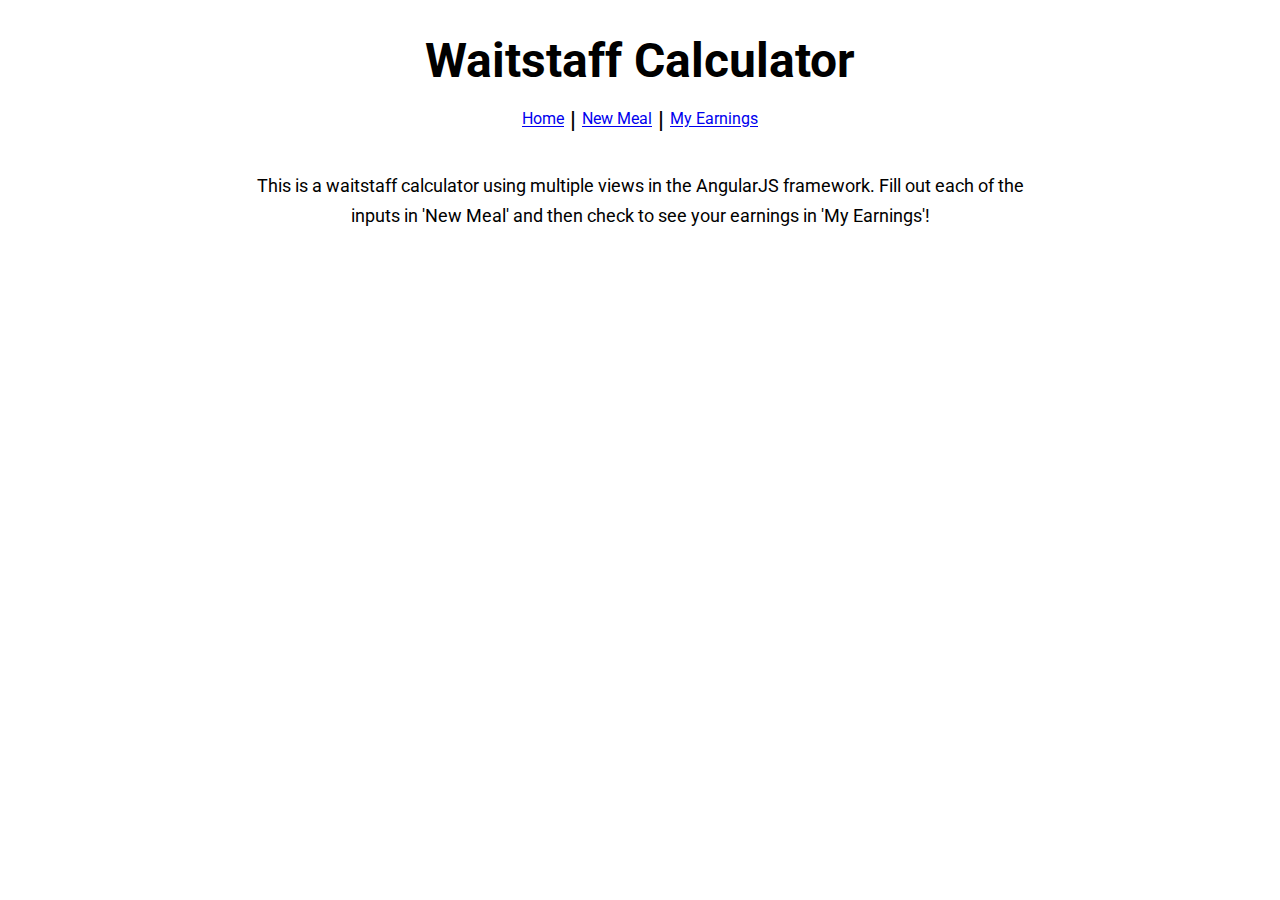
<file: index.html>
<!DOCTYPE html>
<html lang="en" ng-app="waitstaff">
<head>
	<meta charset="UTF-8">
	<title>Waitstaff Calculator</title>
	<link href='https://fonts.googleapis.com/css?family=Roboto' rel='stylesheet' type='text/css'>
	<link rel="stylesheet" href="main.css">
	<script type="text/javascript" src="bower_components/angular/angular.js"></script>
	<script type="text/javascript" src="bower_components/angular-route/angular-route.js"></script>
	 <script type="text/javascript" src="bower_components/angular-animate/angular-animate.js"></script>
	<script type="text/javascript" src="app.js"></script>
</head>
<body>
	<section class="main-content">
		<h1>Waitstaff Calculator</h1>
		<nav>
			<a href="#/">Home</a><span> | </span>
			<a href="#/meal">New Meal</a><span> | </span>
			<a href="#/earnings">My Earnings</a>
		</nav>

		<div ng-view class="animate-view"></div>

	</section>
</body>
</html>
</file>
<file: main.css>
/*! normalize.css v3.0.2 | MIT License | git.io/normalize */

/**
 * 1. Set default font family to sans-serif.
 * 2. Prevent iOS text size adjust after orientation change, without disabling
 *    user zoom.
 */

html {
  font-family: sans-serif; /* 1 */
  -ms-text-size-adjust: 100%; /* 2 */
  -webkit-text-size-adjust: 100%; /* 2 */
}

/**
 * Remove default margin.
 */

body {
  margin: 0;
}

/* HTML5 display definitions
   ========================================================================== */

/**
 * Correct `block` display not defined for any HTML5 element in IE 8/9.
 * Correct `block` display not defined for `details` or `summary` in IE 10/11
 * and Firefox.
 * Correct `block` display not defined for `main` in IE 11.
 */

article,
aside,
details,
figcaption,
figure,
footer,
header,
hgroup,
main,
menu,
nav,
section,
summary {
  display: block;
}

/**
 * 1. Correct `inline-block` display not defined in IE 8/9.
 * 2. Normalize vertical alignment of `progress` in Chrome, Firefox, and Opera.
 */

audio,
canvas,
progress,
video {
  display: inline-block; /* 1 */
  vertical-align: baseline; /* 2 */
}

/**
 * Prevent modern browsers from displaying `audio` without controls.
 * Remove excess height in iOS 5 devices.
 */

audio:not([controls]) {
  display: none;
  height: 0;
}

/**
 * Address `[hidden]` styling not present in IE 8/9/10.
 * Hide the `template` element in IE 8/9/11, Safari, and Firefox < 22.
 */

[hidden],
template {
  display: none;
}

/* Links
   ========================================================================== */

/**
 * Remove the gray background color from active links in IE 10.
 */

a {
  background-color: transparent;
}

/**
 * Improve readability when focused and also mouse hovered in all browsers.
 */

a:active,
a:hover {
  outline: 0;
}

/* Text-level semantics
   ========================================================================== */

/**
 * Address styling not present in IE 8/9/10/11, Safari, and Chrome.
 */

abbr[title] {
  border-bottom: 1px dotted;
}

/**
 * Address style set to `bolder` in Firefox 4+, Safari, and Chrome.
 */

b,
strong {
  font-weight: bold;
}

/**
 * Address styling not present in Safari and Chrome.
 */

dfn {
  font-style: italic;
}

/**
 * Address variable `h1` font-size and margin within `section` and `article`
 * contexts in Firefox 4+, Safari, and Chrome.
 */

h1 {
  font-size: 2em;
  margin: 0.67em 0;
}

/**
 * Address styling not present in IE 8/9.
 */

mark {
  background: #ff0;
  color: #000;
}

/**
 * Address inconsistent and variable font size in all browsers.
 */

small {
  font-size: 80%;
}

/**
 * Prevent `sub` and `sup` affecting `line-height` in all browsers.
 */

sub,
sup {
  font-size: 75%;
  line-height: 0;
  position: relative;
  vertical-align: baseline;
}

sup {
  top: -0.5em;
}

sub {
  bottom: -0.25em;
}

/* Embedded content
   ========================================================================== */

/**
 * Remove border when inside `a` element in IE 8/9/10.
 */

img {
  border: 0;
}

/**
 * Correct overflow not hidden in IE 9/10/11.
 */

svg:not(:root) {
  overflow: hidden;
}

/* Grouping content
   ========================================================================== */

/**
 * Address margin not present in IE 8/9 and Safari.
 */

figure {
  margin: 1em 40px;
}

/**
 * Address differences between Firefox and other browsers.
 */

hr {
  -moz-box-sizing: content-box;
  box-sizing: content-box;
  height: 0;
}

/**
 * Contain overflow in all browsers.
 */

pre {
  overflow: auto;
}

/**
 * Address odd `em`-unit font size rendering in all browsers.
 */

code,
kbd,
pre,
samp {
  font-family: monospace, monospace;
  font-size: 1em;
}

/* Forms
   ========================================================================== */

/**
 * Known limitation: by default, Chrome and Safari on OS X allow very limited
 * styling of `select`, unless a `border` property is set.
 */

/**
 * 1. Correct color not being inherited.
 *    Known issue: affects color of disabled elements.
 * 2. Correct font properties not being inherited.
 * 3. Address margins set differently in Firefox 4+, Safari, and Chrome.
 */

button,
input,
optgroup,
select,
textarea {
  color: inherit; /* 1 */
  font: inherit; /* 2 */
  margin: 0; /* 3 */
}

/**
 * Address `overflow` set to `hidden` in IE 8/9/10/11.
 */

button {
  overflow: visible;
}

/**
 * Address inconsistent `text-transform` inheritance for `button` and `select`.
 * All other form control elements do not inherit `text-transform` values.
 * Correct `button` style inheritance in Firefox, IE 8/9/10/11, and Opera.
 * Correct `select` style inheritance in Firefox.
 */

button,
select {
  text-transform: none;
}

/**
 * 1. Avoid the WebKit bug in Android 4.0.* where (2) destroys native `audio`
 *    and `video` controls.
 * 2. Correct inability to style clickable `input` types in iOS.
 * 3. Improve usability and consistency of cursor style between image-type
 *    `input` and others.
 */

button,
html input[type="button"], /* 1 */
input[type="reset"],
input[type="submit"] {
  -webkit-appearance: button; /* 2 */
  cursor: pointer; /* 3 */
}

/**
 * Re-set default cursor for disabled elements.
 */

button[disabled],
html input[disabled] {
  cursor: default;
}

/**
 * Remove inner padding and border in Firefox 4+.
 */

button::-moz-focus-inner,
input::-moz-focus-inner {
  border: 0;
  padding: 0;
}

/**
 * Address Firefox 4+ setting `line-height` on `input` using `!important` in
 * the UA stylesheet.
 */

input {
  line-height: normal;
}

/**
 * It's recommended that you don't attempt to style these elements.
 * Firefox's implementation doesn't respect box-sizing, padding, or width.
 *
 * 1. Address box sizing set to `content-box` in IE 8/9/10.
 * 2. Remove excess padding in IE 8/9/10.
 */

input[type="checkbox"],
input[type="radio"] {
  box-sizing: border-box; /* 1 */
  padding: 0; /* 2 */
}

/**
 * Fix the cursor style for Chrome's increment/decrement buttons. For certain
 * `font-size` values of the `input`, it causes the cursor style of the
 * decrement button to change from `default` to `text`.
 */

input[type="number"]::-webkit-inner-spin-button,
input[type="number"]::-webkit-outer-spin-button {
  height: auto;
}

/**
 * 1. Address `appearance` set to `searchfield` in Safari and Chrome.
 * 2. Address `box-sizing` set to `border-box` in Safari and Chrome
 *    (include `-moz` to future-proof).
 */

input[type="search"] {
  -webkit-appearance: textfield; /* 1 */
  -moz-box-sizing: content-box;
  -webkit-box-sizing: content-box; /* 2 */
  box-sizing: content-box;
}

/**
 * Remove inner padding and search cancel button in Safari and Chrome on OS X.
 * Safari (but not Chrome) clips the cancel button when the search input has
 * padding (and `textfield` appearance).
 */

input[type="search"]::-webkit-search-cancel-button,
input[type="search"]::-webkit-search-decoration {
  -webkit-appearance: none;
}

/**
 * Define consistent border, margin, and padding.
 */

fieldset {
  border: 1px solid #c0c0c0;
  margin: 0 2px;
  padding: 0.35em 0.625em 0.75em;
}

/**
 * 1. Correct `color` not being inherited in IE 8/9/10/11.
 * 2. Remove padding so people aren't caught out if they zero out fieldsets.
 */

legend {
  border: 0; /* 1 */
  padding: 0; /* 2 */
}

/**
 * Remove default vertical scrollbar in IE 8/9/10/11.
 */

textarea {
  overflow: auto;
}

/**
 * Don't inherit the `font-weight` (applied by a rule above).
 * NOTE: the default cannot safely be changed in Chrome and Safari on OS X.
 */

optgroup {
  font-weight: bold;
}

/* Tables
   ========================================================================== */

/**
 * Remove most spacing between table cells.
 */

table {
  border-collapse: collapse;
  border-spacing: 0;
}

td,
th {
  padding: 0;
}


/* Self-styles
   ========================================================================== */

html {
  box-sizing: border-box;
  font-family: 'Roboto', sans-serif;
}

*, *:before, *:after {
  box-sizing: inherit;
}

form {
  text-align: center;
}

label {
  display: block;
}

input, button {
  border: 3px solid black
}

input[type="submit"],
button {
  box-shadow: 2px 2px black;
}

nav {
  text-align: center;
  margin-top: -15px;
  margin-bottom: 15px;
}

nav > span {
  font-size: 1.5rem;
  vertical-align: middle;
  font-weight: 500;
}

.main-content {
  margin: 0 auto;
  width: 780px;
  text-align: center;
}

.main-content > h1 {
  text-align: center;
  font-size: 3rem;
}

.details {
  margin: 0 auto 1rem;
  width: 380px;
  border: 3px solid black;
  vertical-align: top;
}

.labels {
  width: 50%;
  text-align: right;
  display: inline-block;
  vertical-align: top;
}

.labels > label {
  padding: 3px 0;
  margin-bottom: 13px
}

.inputs {
  width: 45%;
  text-align: left;
  display: inline-block;
  vertical-align: top;
}

.inputs input:first-child {
  width: 130px;
}

.inputs > input {
  margin-bottom: 10px;
}

.form-controls {
  margin: 1.3rem 0;
}

.form-controls > button[type="submit"] {
  margin-right: .27rem;
}

input[name="tax"],
input[name="percentage"] {
  width: 40px;
}

.details span {
  color: tomato;
}



.charges {
  margin: 0 auto;
  width: 380px;
  height: 195px;
  border: 3px solid black;
  vertical-align: top; 
}

.charges-info {
  width: 13rem;
  padding-left: 50px;
  text-align: right;
}

.earnings {
  margin: 0 auto;
  width: 340px;
  height: 195px;
  border: 3px solid black;
  margin-top: 30px;
  vertical-align: bottom;
}

.earnings-info {
  display: inline-block;
  width: 55%;
  text-align: right;
}

.earnings-data {
  display: inline-block;
  width: 40%;
  text-align: left;
  vertical-align: top;
}

.details > h1,
.charges > h1,
.earnings > h1 {
  font-size: 1.45rem;
  padding: 0 0 10px 15px;
  border-bottom: 2px solid black;
  margin: 10px 0;
}

.details > h1 {
  margin: 10px 0 20px;
}

#reset {
  margin-top: 1em;
}

.intro {
  font-size: 1.15em;
  line-height: 1.6em;
  margin-top: 2em;
}



.animate-view.ng-enter {
  transition: 0.5s linear all;
  position: relative;
  left: -1em;
  opacity: 0;
}

.animate-view.ng-enter.ng-enter-active {
  left: 0;
  opacity: 1;
}
</file>
